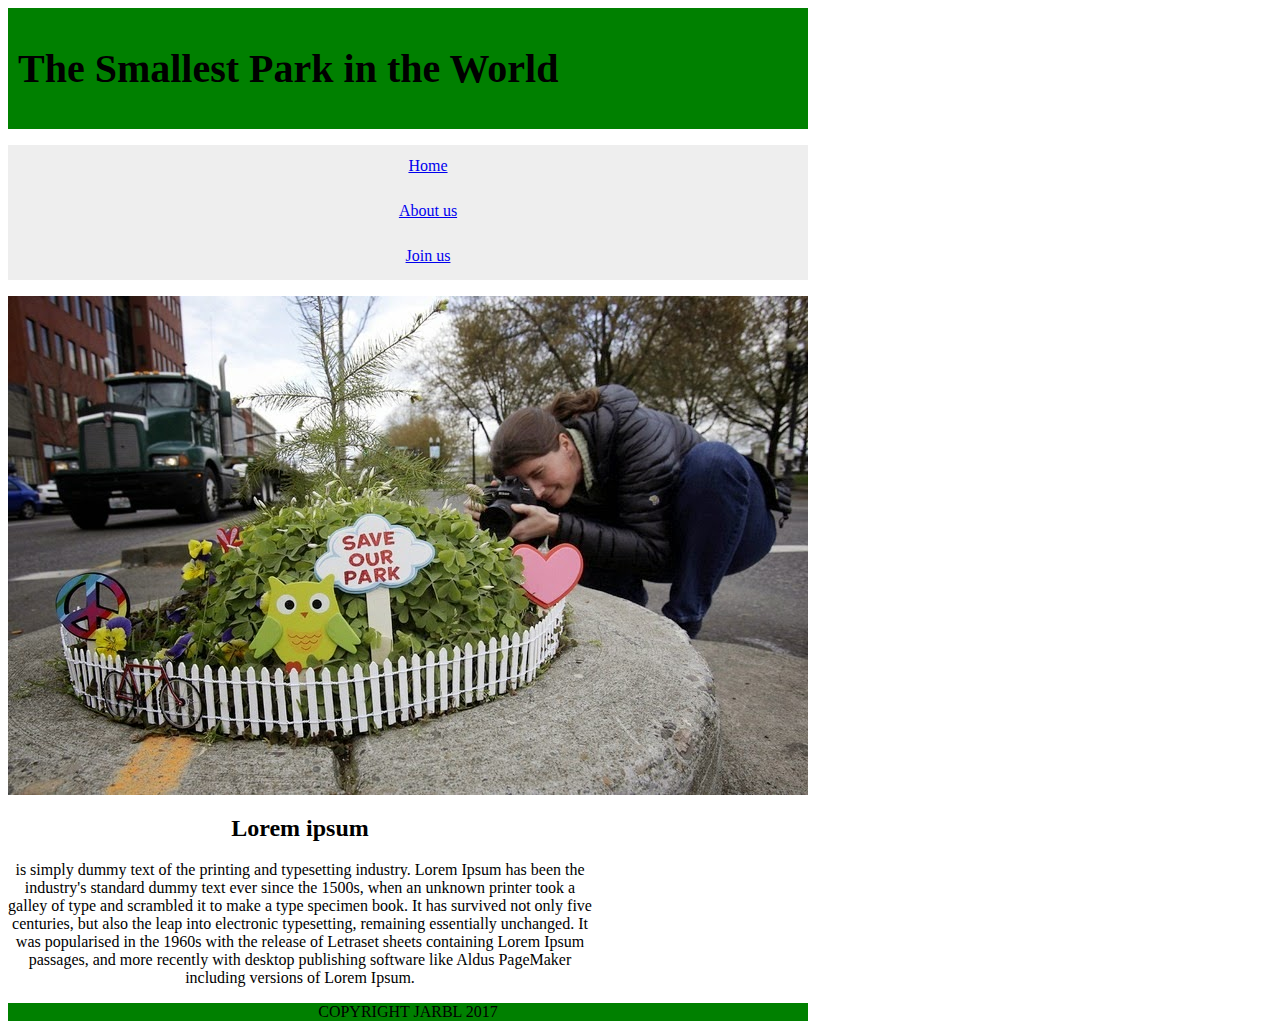
<file: index.html>
<html>
  <head>
    <title>Keep Mills Ends Park Clean</title>
    <link REL="StyleSheet" TYPE"text/css" HREF="index.css">
  </head>

  <body>

    <header>
      <h1>The Smallest Park in the World</h1>
    </header>

    <nav>
      <ul>
        <li><a href="index.html">Home</a></li>
        <li><a href="about.html">About us</a></li>
        <li><a href="join_us.html">Join us</a></li>
      </ul>
    </nav>

    <section>
      <img src="Park.jpg"
        <article>
          <h2>Lorem ipsum</h2>
          <p>is simply dummy text of the printing and typesetting industry. Lorem Ipsum has been the industry's standard dummy text ever since the 1500s, when an unknown printer took a galley of type and scrambled it to make a type specimen book. It has survived not only five centuries, but also the leap into electronic typesetting, remaining essentially unchanged. It was popularised in the 1960s with the release of Letraset sheets containing Lorem Ipsum passages, and more recently with desktop publishing software like Aldus PageMaker including versions of Lorem Ipsum.
          </p>


    </section>

    <footer>
    COPYRIGHT JARBL 2017
  </footer>

  </body>
</html>







</html>
</file>
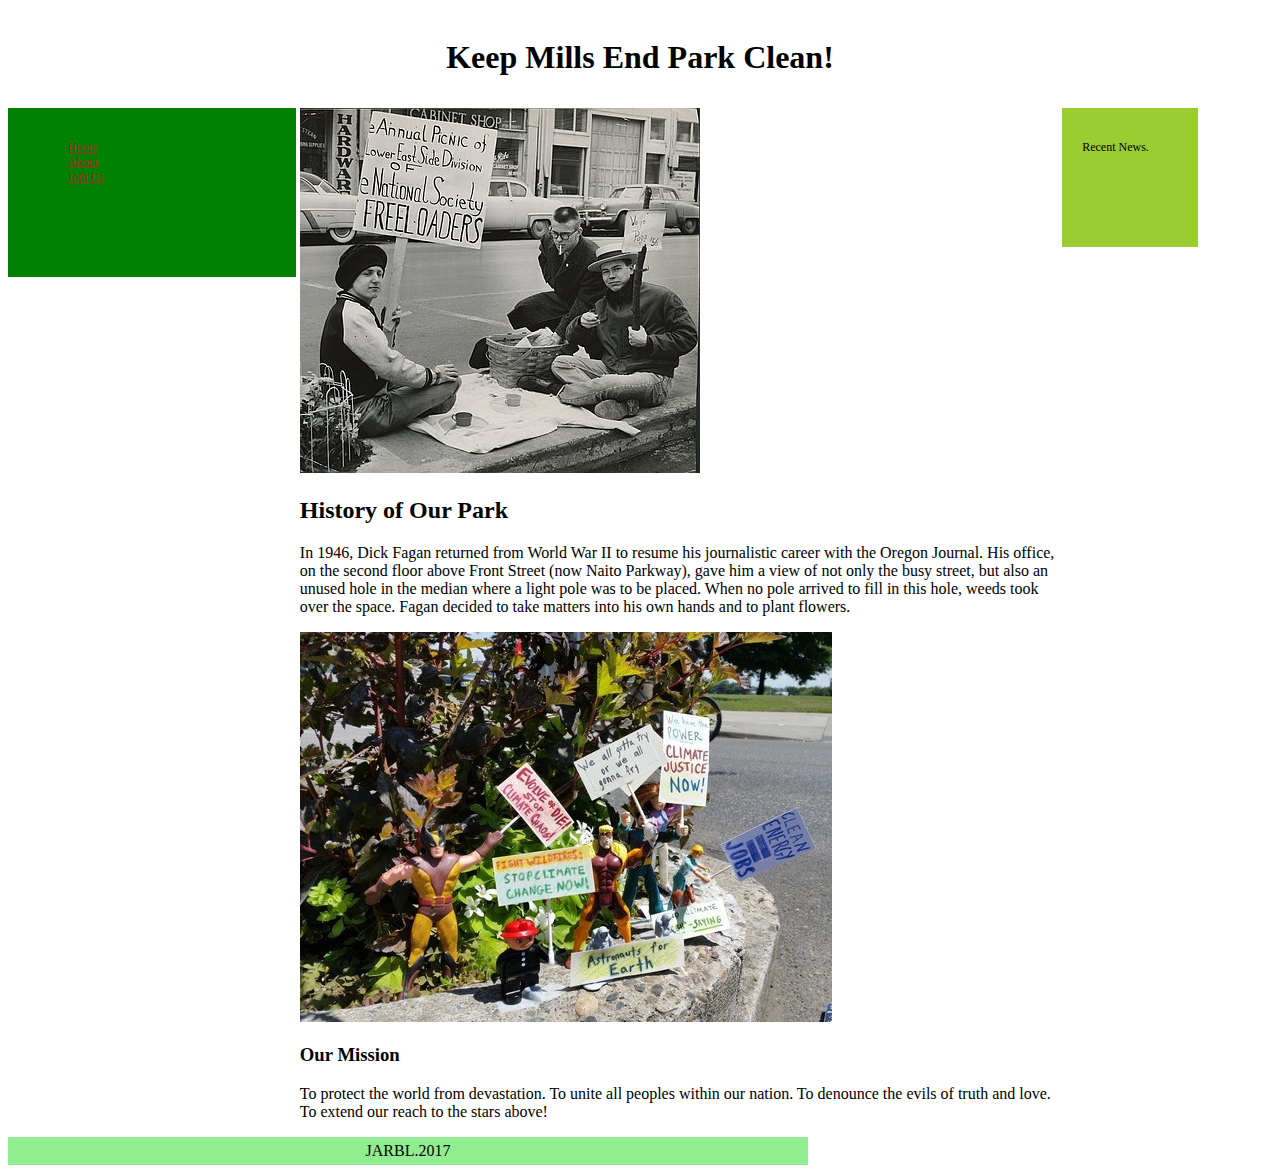
<file: about.html>
<!DOCTYPE html>
<html>
    <head>
        <title>Keep Mills End Park Clean!</title>
        <link rel="stylesheet" href="about.css" type="text/css">
    <head>

<body>

    <header>
        <h1> Keep Mills End Park Clean!</h1>
    </header>

    <div class="container">
        <nav>
            <ul>
                <li><a href="index.html">Home</a></li>
                <li><a href="about.html">About</a></li>
                <li><a href="join_us.html">Join Us</a></li>
            </ul>
        </nav>

        <section>
            <img src="history.jpg"/>
                <article>
                    <h2>History of Our Park</h2>
                    <p>
                    In 1946, 
                    Dick Fagan returned from World War II to resume his journalistic career with 
                    the Oregon Journal. His office, on the second floor above Front Street (now Naito Parkway), 
                    gave him a view of not only the busy street, but also an unused hole in the median where a 
                    light pole was to be placed. When no pole arrived to fill in this hole, weeds took over the space. 
                    Fagan decided to take matters into his own hands and to plant flowers.
                    </p>
                </article>
            <img src="mission.jpg"  /> 
                <article> 
                    <h3>Our Mission</h3>
                    <p>
                    To protect the world from devastation. To unite all peoples within our nation. 
                    To denounce the evils of truth and love. To extend our reach to the stars above!
                    </p>
                </article>
        </section>
        <aside>
            <p>
            Recent News.
            </p>
        </aside>
    </div>
    <footer>
        JARBL.2017
    </footer>

</body>
</html>
</file>
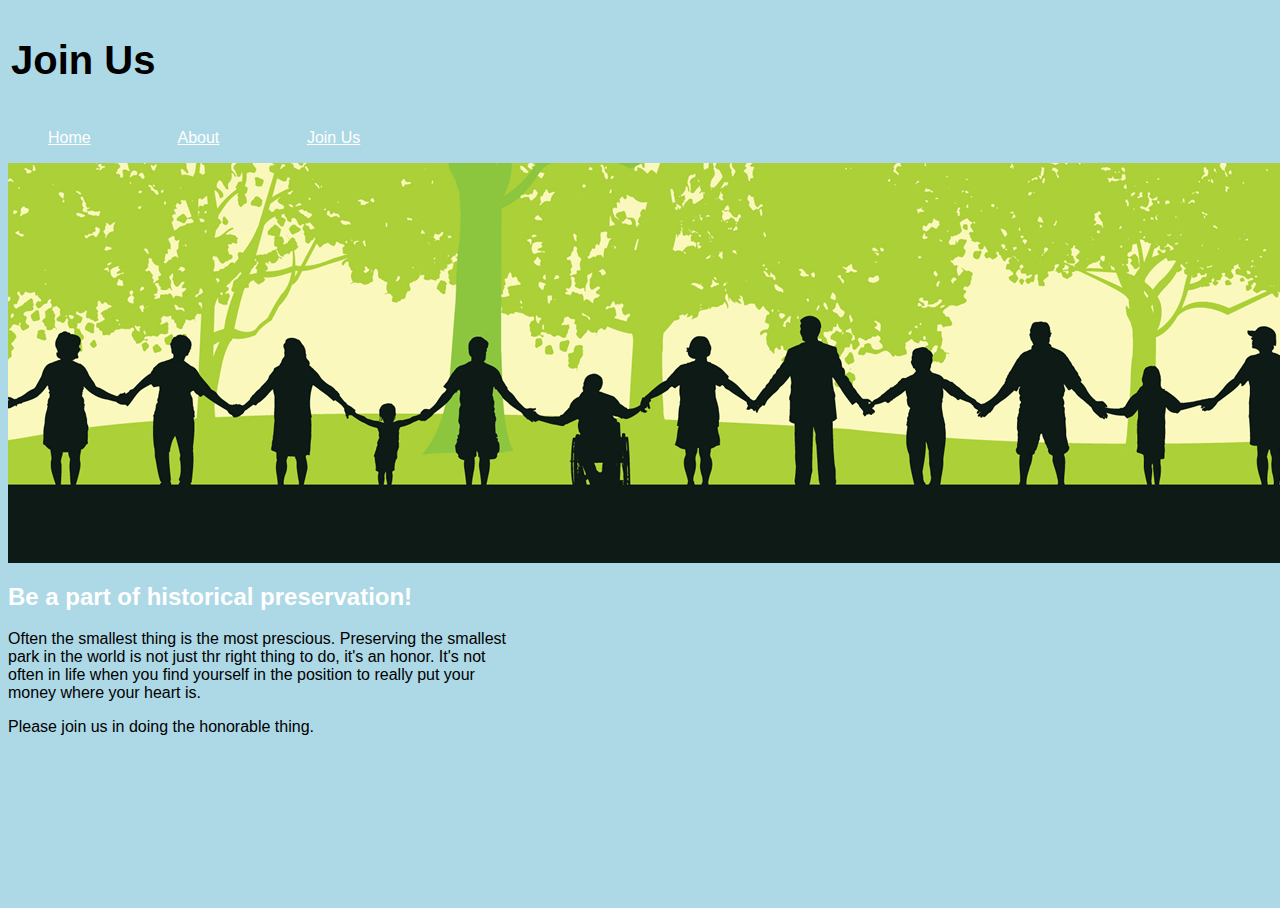
<file: join_us.html>
<html>
<head>
  <title>Join Us</title>
  <link REL="StyleSheet" TYPE="text/css" HREF="join_us.css">
</head>

<body>

<header>
 <h1>Join Us</h1>
</header>

 <nav>
            <ul>
              <li><a href="index.html">Home</a></li>
              <li><a href="about.html">About</a></li>
              <li><a href="join_us.html">Join Us</a></li>
            </ul>
 </nav>

        <section>
            <img src="join_us.jpg"> <br />
                <article>
                  <h2>Be a part of historical preservation!</h2>
                  <p>Often the smallest thing is the most prescious. Preserving the smallest park in the world is not just thr right thing to do, it's an honor. It's not often in life when you find yourself in the position to really put your money where your heart is. 
                  </p>
                  <p>
                  Please join us in doing the honorable thing.
                  </p>
                </article>
        </section>

</body>
    </html>
</file>
<file: index.css>
html {
  height: 100%;
}

body {
    text-align: center;
  width: 800px;
  height: 100%;
}

header {
  background-color:green;
  padding: 10px;
  font-size: 20;
  display: block;
}

nav {
  float: center;
}

nav ul {
  background-color: #eeeeee;
  padding: ;
  float: center;
  border-bottom: ;
  list-style-type: none;
}

nav li {
  float: center;
}

nav li a {
  display: block;
  height: 25px;
  padding: 12px 18px 8px 18px;
  vertical-align: middle;
}

a {
  color: ;
}

section {
  width: 73%;
  display: inline-block;
  float: left;
}

aside {
  width: 17%;
  display: inline-block;
  background-color:;
  padding:;
  min-height: 100%;
}

aside ul {
  list-style-type: none;
}

footer {
  width: 800px;
  background-color: green;
  color: black;
  clear: both;
  display: block;
}
header {
    text-align: left;
}
</file>
<file: about.css>
/* Note to students: Some properties are given to you to fill out,
others you can modify as they stand, and if you have time,
there are definitely some properties you should add! */
*/{border:1px solid red;}*/
html }
  height: 100%;
}

body {
  height: 100%;
  width: 85%;
  margin: 0 auto;
}

header {
  text-align: center;
  padding: 10px;
  display: block;
  width: 790px;
  margin: 0 auto;
}

nav {
  background-color:green;
  width:20%;
  display: inline-block;
  vertical-align: top;
  font-size:12px;
  padding-top: 20px;
  padding-left: 20px;
  padding-bottom: 80px;
  padding-right: 15px;
}

nav ul {
  list-style-type: none;
}

a {
    color:brown;
}

section {
  width: 60%;
  display: inline-block;
}
.container{
  margin:0 auto;
}

aside {
  width: 8%;
  display: inline-block;
  vertical-align: top;
  background-color:yellowgreen;
  font-size:12px;
  padding-top: 20px;
  padding-left: 20px;
  padding-bottom: 80px;
  padding-right: 15px;
}

aside ul {
  list-style-type: none;
}

footer {
  width: 790px;
  background-color:lightgreen;
  text-align:center;
  padding:5px;
  display: block;
}
</file>
<file: join_us.css>
/* Note to students: Some properties are given to you to fill out,
others you can modify as they stand, and if you have time,
there are definitely some properties you should add! */

html {
  height: 100%;
}
html{background-color:lightblue;
}
body {
  font-family: Arial, Helvetica, sans-serif;
  height: 100%;
}

header {
  padding: 3px;
  display: block;
  width: 790px;
  font-size: 20
}
h2 {
    color: white;
}
li {
  background-color:lightblue;
  width:125px;
  display: inline-block;
  vertical-align: top;
}

nav ul {
  list-style-type: none;
}

a {
    color: white;
}

section {
  width: 516px;
  display: inline-block;
}
</file>
